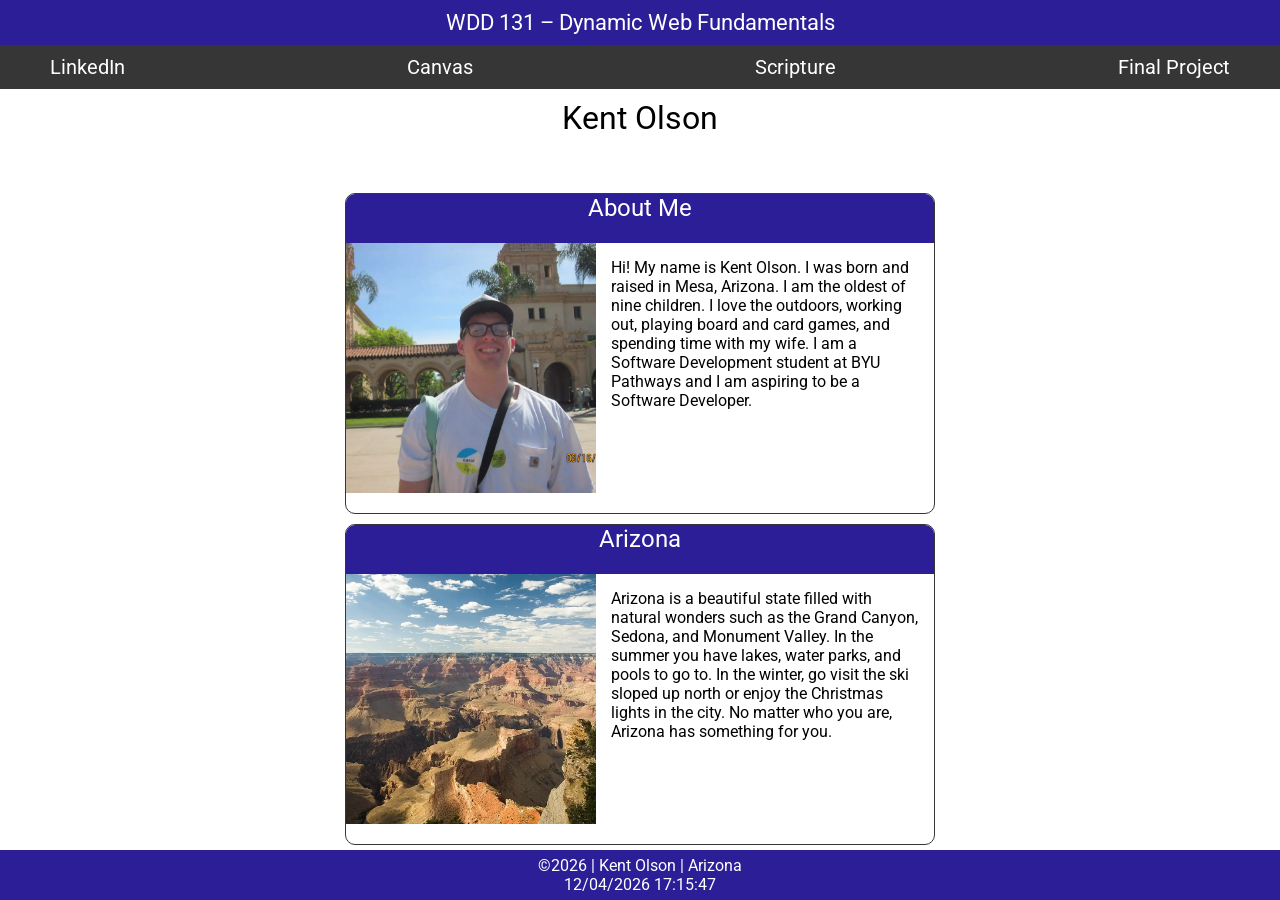
<file: index.html>
<!DOCTYPE html>
<html lang="en-US">
<head>
    <meta charset="UTF-8">
    <meta name="viewport" content="width=device-width, initial-scale=1.0">
    <title>WDD 131 – Dynamic Web Fundamentals – Kent Olson</title>
    <link rel="stylesheet" href="styles/base.css">
    <script src="scripts/getdates.js" defer></script>
    <meta name="author" content="Kent Olson">
    <meta name="description" content="Welcome to my WDD 131 - Dynamic Wed Fundamentals home page. My name is Kent Olson and this is where you can learn all about me.">
    <link rel="preconnect" href="https://fonts.googleapis.com">
    <link rel="preconnect" href="https://fonts.gstatic.com" crossorigin>
    <link href="https://fonts.googleapis.com/css2?family=Roboto:ital,wght@0,100..900;1,100..900&display=swap" rel="stylesheet">
</head>
<body>
    <header>
        <span id="course-title">WDD 131 – Dynamic Web Fundamentals</span>
        <nav>
            <a href="https://www.linkedin.com/in/kent-olson-552231343/">LinkedIn</a>
            <a href="https://byupw.instructure.com/">Canvas</a>
            <a href="https://www.churchofjesuschrist.org/study/scriptures/bofm/ether/12?lang=eng&id=p27#p27">Scripture</a>
            <a href="https://j-kent-olson.github.io/wdd131/">Final Project</a>
        </nav>
    </header>

    <main>
        <h1>Kent Olson</h1>
        <section class="card">
            <h2>About Me</h2>
            <img src="images/kent-olson.webp" alt="Kent Olson smiling">
            <p>Hi! My name is Kent Olson. I was born and raised in Mesa, Arizona. I am the oldest of nine children. I love the outdoors, working
            out, playing board and card games, and spending time with my wife. I am a Software
            Development student at BYU Pathways and I am aspiring to be a Software Developer.</p>
        </section>
        <section class="card">
            <h2>Arizona</h2>
            <img src="images/grand-canyon.webp" alt="The Grand Canyon">
            <p>Arizona is a beautiful state filled with natural wonders such as the Grand Canyon,
            Sedona, and Monument Valley. In the summer you have lakes, water parks, and pools to go
            to. In the winter, go visit the ski sloped up north or enjoy the Christmas lights in the
            city. No matter who you are, Arizona has something for you.</p>
        </section>
    </main>

    <footer>
        <p>©<span id="currentyear"></span> | Kent Olson | Arizona</p>
        <p id="lastModified"></p>
    </footer>
</body>
</html>
</file>
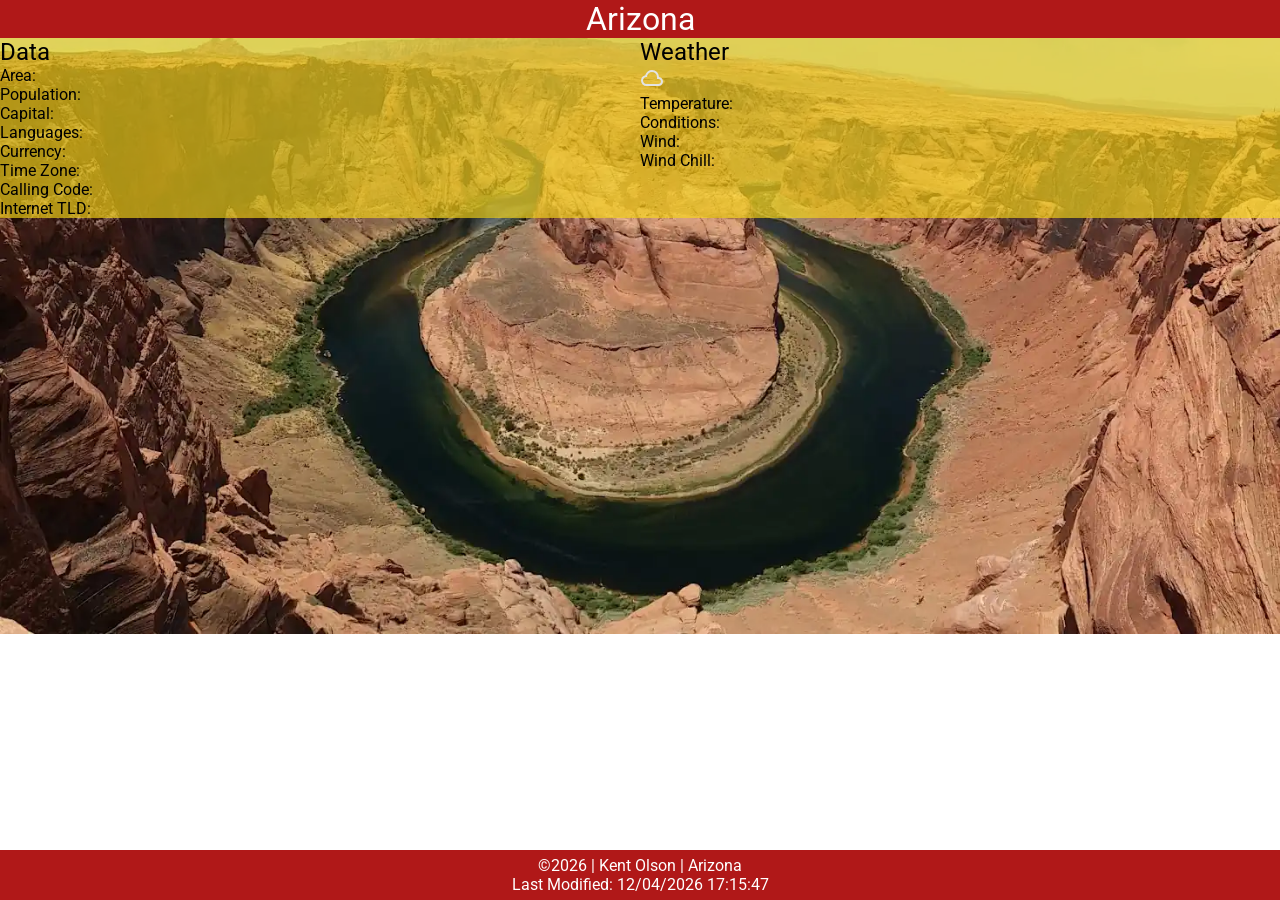
<file: place.html>
<!DOCTYPE html>
<html lang="en">
<head>
    <meta charset="UTF-8">
    <meta name="viewport" content="width=device-width, initial-scale=1.0">
    <title>Arizona | WDD 131 – Dynamic Web Fundamentals | Kent Olson</title>
    <link rel="stylesheet" href="styles/place.css">
    <script src="scripts/place.js" defer></script>
    <meta name="author" content="Kent Olson">
    <meta name="description" content="This page is about Arizona. Learn facts about Arizona. See what the weather is like right now here.">
    <link rel="preconnect" href="https://fonts.googleapis.com">
    <link rel="preconnect" href="https://fonts.gstatic.com" crossorigin>
    <link href="https://fonts.googleapis.com/css2?family=Roboto:ital,wght@0,100..900;1,100..900&display=swap" rel="stylesheet">
</head>
<body>
    <header>
        <h1>Arizona</h1>
    </header>
    <main>
        <img id="hero" src="images/horseshoe-bend.webp" alt="Picture of Horseshoe Bend in Page Arizona">
        <div class="grid">
            <div id="data" class>
                <h2>Data</h2>
                <p>Area:</p> <p></p>
                <p>Population:</p> <p></p>
                <p>Capital:</p> <p></p>
                <p>Languages:</p> <p></p>
                <p>Currency:</p> <p></p>
                <p>Time Zone:</p> <p></p>
                <p>Calling Code:</p> <p></p>
                <p>Internet TLD:</p> <p></p>
            </div>
            <div id="weather">
                <h2>Weather</h2>
                <img src="images/cloud-weather.svg" alt="Cloud Icon">
                <p>Temperature:</p> <p></p>
                <p>Conditions:</p> <p></p>
                <p>Wind:</p> <p></p>
                <p>Wind Chill:</p> <p></p>
            </div>
        </div>
    </main>
    <footer>
        <p>©<span id="currentyear"></span> | Kent Olson | Arizona</p>
        <p>Last Modified: <span id="lastModified"></span></p>
    </footer>
</body>
</html>
</file>
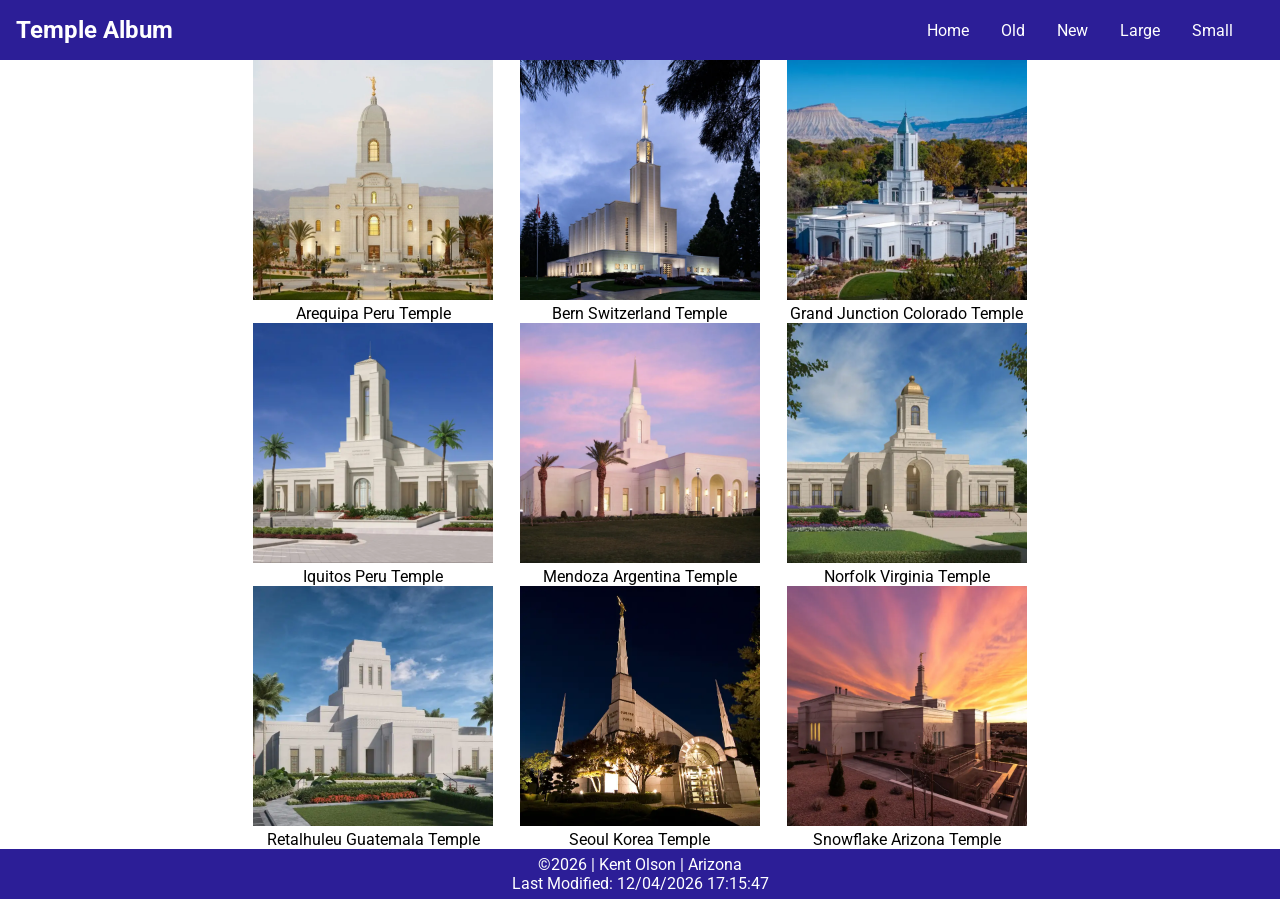
<file: temples.html>
<!DOCTYPE html>
<html lang="en">
<head>
    <meta charset="UTF-8">
    <meta name="viewport" content="width=device-width, initial-scale=1.0">
    <title>Temple Album | WDD 131 | Kent Olson</title>
    <meta name="author" content="Kent Olson">
    <meta name="description" content="This is a digital photo album of Church Temples. It demonstrates my ability to make an adaptive page.">
    <link rel="stylesheet" href="styles/temples-large.css">
    <link rel="stylesheet" href="styles/temples.css">
    <script src="scripts/temples.js" defer></script>
    <link rel="preconnect" href="https://fonts.googleapis.com">
    <link rel="preconnect" href="https://fonts.gstatic.com" crossorigin>
    <link href="https://fonts.googleapis.com/css2?family=Roboto:ital,wght@0,100..900;1,100..900&display=swap" rel="stylesheet">
</head>
<body>
    <header>
        <p>Temple Album</p>
        <a id="menu" href="#"></a>
        <nav>
            <ul class="navigation">
                <li><a href="#">Home</a></li>
                <li><a href="#">Old</a></li>
                <li><a href="#">New</a></li>
                <li><a href="#">Large</a></li>
                <li><a href="#">Small</a></li>
            </ul>
        </nav>
    </header>
    <main>
        <h1></h1>
        <figure>
            <img src="images/arequipa-peru-temple.webp" alt="Arequipa Peru Temple">
            <figcaption>Arequipa Peru Temple</figcaption>
        </figure>
        <figure>
            <img src="images/bern-switzerland-temple.webp" alt="Bern Switzerland Temple">
            <figcaption>Bern Switzerland Temple</figcaption>
        </figure>
        <figure>
            <img src="images/g-j-colorado-temple.webp" alt="Grand Junction Colorado Temple">
            <figcaption>Grand Junction Colorado Temple</figcaption>
        </figure>
        <figure>
            <img src="images/iquitos-peru-temple.webp" alt="Iquitos Peru Temple">
            <figcaption>Iquitos Peru Temple</figcaption>
        </figure>
        <figure>
            <img src="images/mendoza-argentina-temple.webp" alt="Mendoza Argentina Temple">
            <figcaption>Mendoza Argentina Temple</figcaption>
        </figure>
        <figure>
            <img src="images/norfolk-virginia-temple.webp" alt="Norfolk Virginia Temple">
            <figcaption>Norfolk Virginia Temple</figcaption>
        </figure>
        <figure>
            <img src="images/ret-guatemala-temple.webp" alt="Retalhuleu Guatemala Temple">
            <figcaption>Retalhuleu Guatemala Temple</figcaption>
        </figure>
        <figure>
            <img src="images/seoul-korea-temple.webp" alt="Seoul Korea Temple">
            <figcaption>Seoul Korea Temple</figcaption>
        </figure>
        <figure>
            <img src="images/snowflake-arizona-temple.webp" alt="Snowflake Arizona Temple">
            <figcaption>Snowflake Arizona Temple</figcaption>
        </figure>
    </main>
    <footer>
        <p>©<span id="currentyear"></span> | Kent Olson | Arizona</p>
        <p>Last Modified: <span id="lastModified"></span></p>
    </footer>
</body>
</html>
</file>
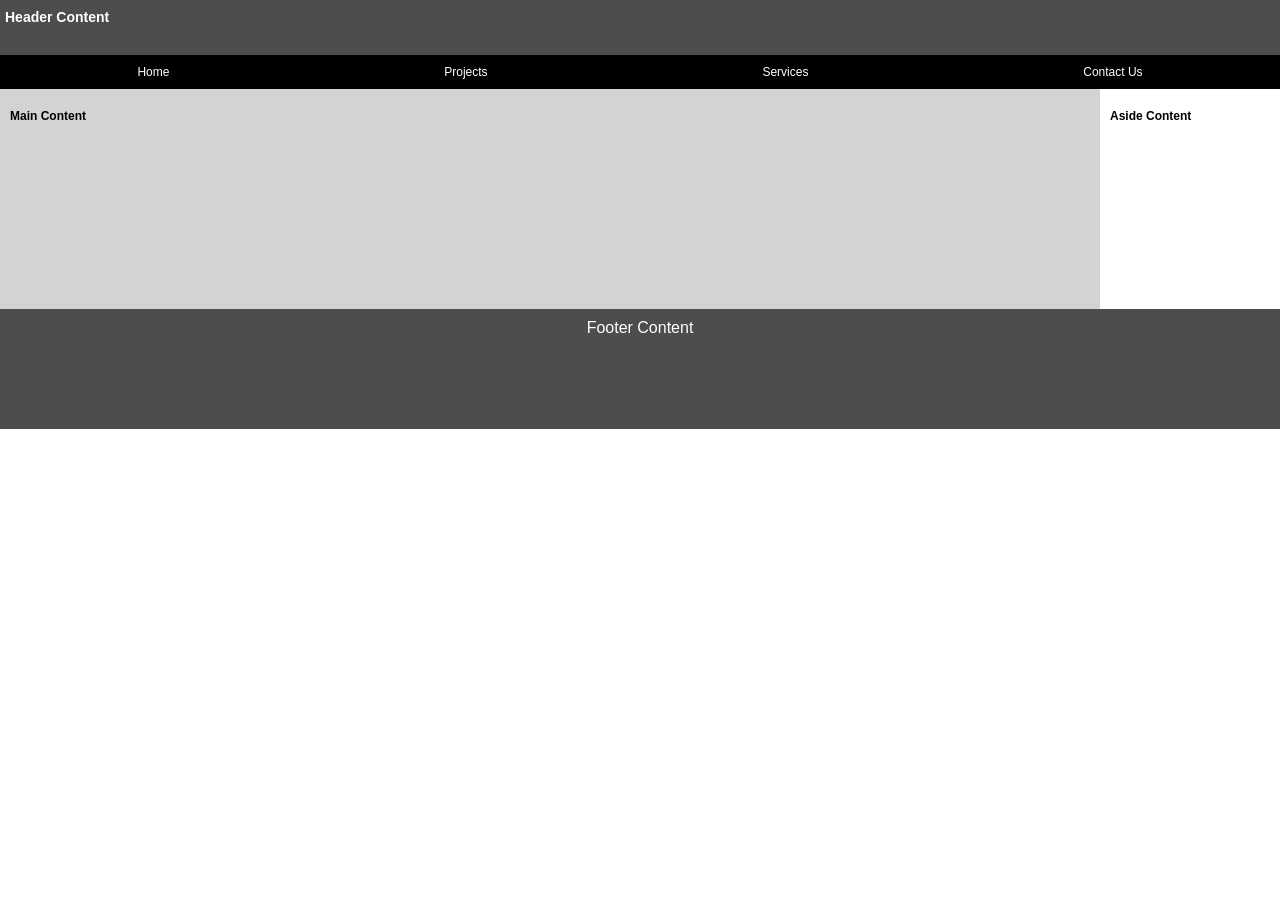
<file: week01/basic-layout.html>
<!DOCTYPE html>
<html lang="en">
<head>
    <meta charset="UTF-8">
    <meta name="viewport" content="width=device-width, initial-scale=1.0">
    <title>Basic HTML Layout | Kent Olson | WDD 131</title>
    <link rel="stylesheet" href="styles/layout.css">
</head>
<body>
    <header>
        <h1>Header Content</h1>
        <ul>
            <li>
                Home
            </li>
            <li>
                Projects
            </li>
            <li>
                Services
            </li>
            <li>
                Contact Us
            </li>
        </ul>
    </header>

    <main>
        <div class="main">
            <h2>Main Content</h2>
        </div>
        <div class="aside">
            <aside>
                <h2>Aside Content</h2>
            </aside>
        </div>
    </main>

    <footer>
        <div class="footer">
            <p>Footer Content</p>
        </div>
    </footer>
</body>
</html>
</file>
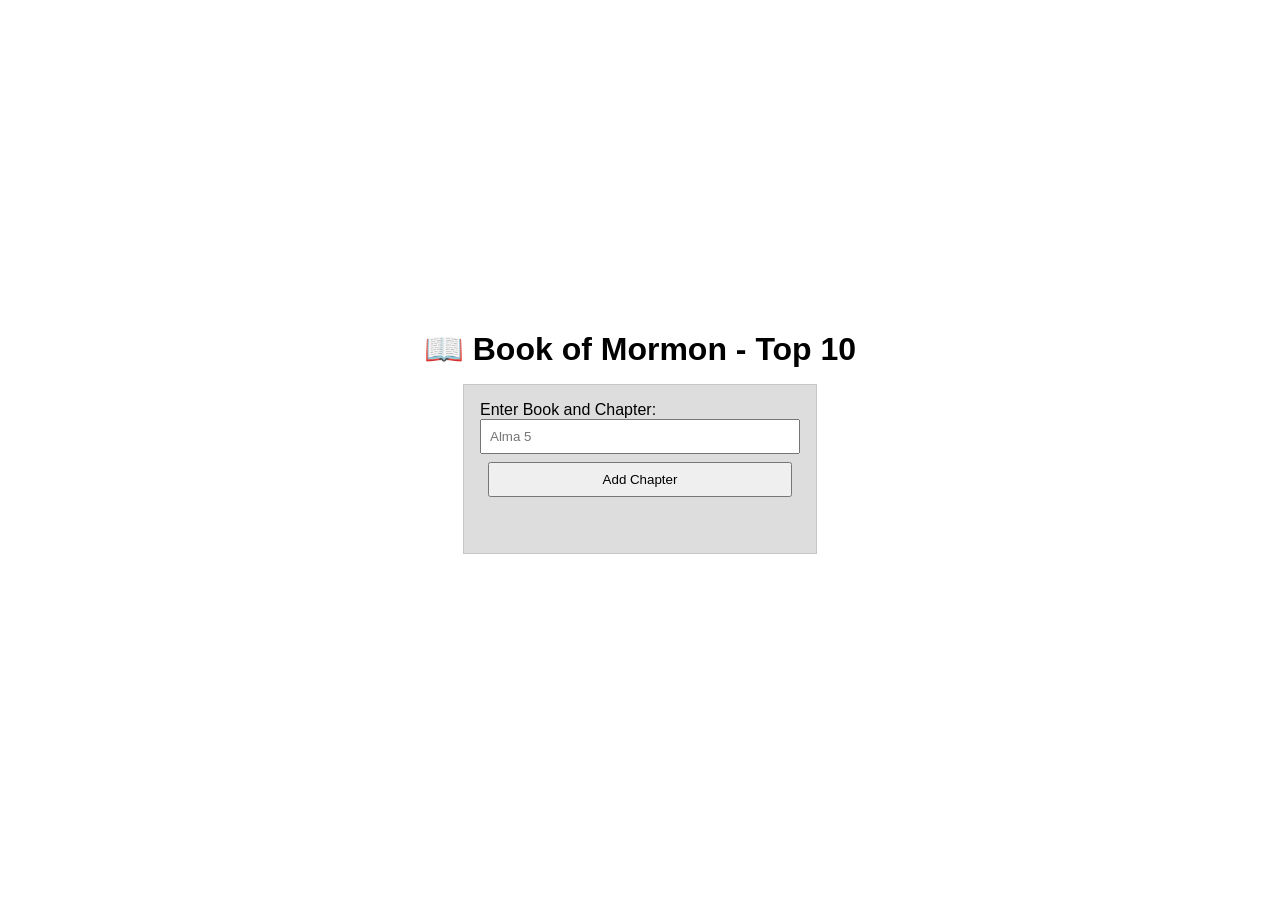
<file: week02/bom.html>
<!DOCTYPE html>
<html lang="en">
<head>
    <meta charset="UTF-8">
    <meta name="viewport" content="width=device-width, initial-scale=1.0">
    <title>Book of Mormon - WDD 131 - Kent Olson</title>
    <meta name="author" content="Kent Olson">
    <meta name="description" content="This is a website that displays a list of favorite Book of Mormon chapters.">
    <link rel="stylesheet" href="styles/bom.css">
    <script src="scripts/bom.js" defer></script>
</head>
<body>
    <header>
        <h1>📖 Book of Mormon - Top 10</h1>
    </header>

    <main>
        <label for="favchap">Enter Book and Chapter: </label>
        <input type="text" id="favchap" placeholder="Alma 5">
        <button type="submit" id="addChapter">Add Chapter</button>
        <ul id="list">
        </ul>
    </main>

    <footer>

    </footer>
</body>
</html>
</file>
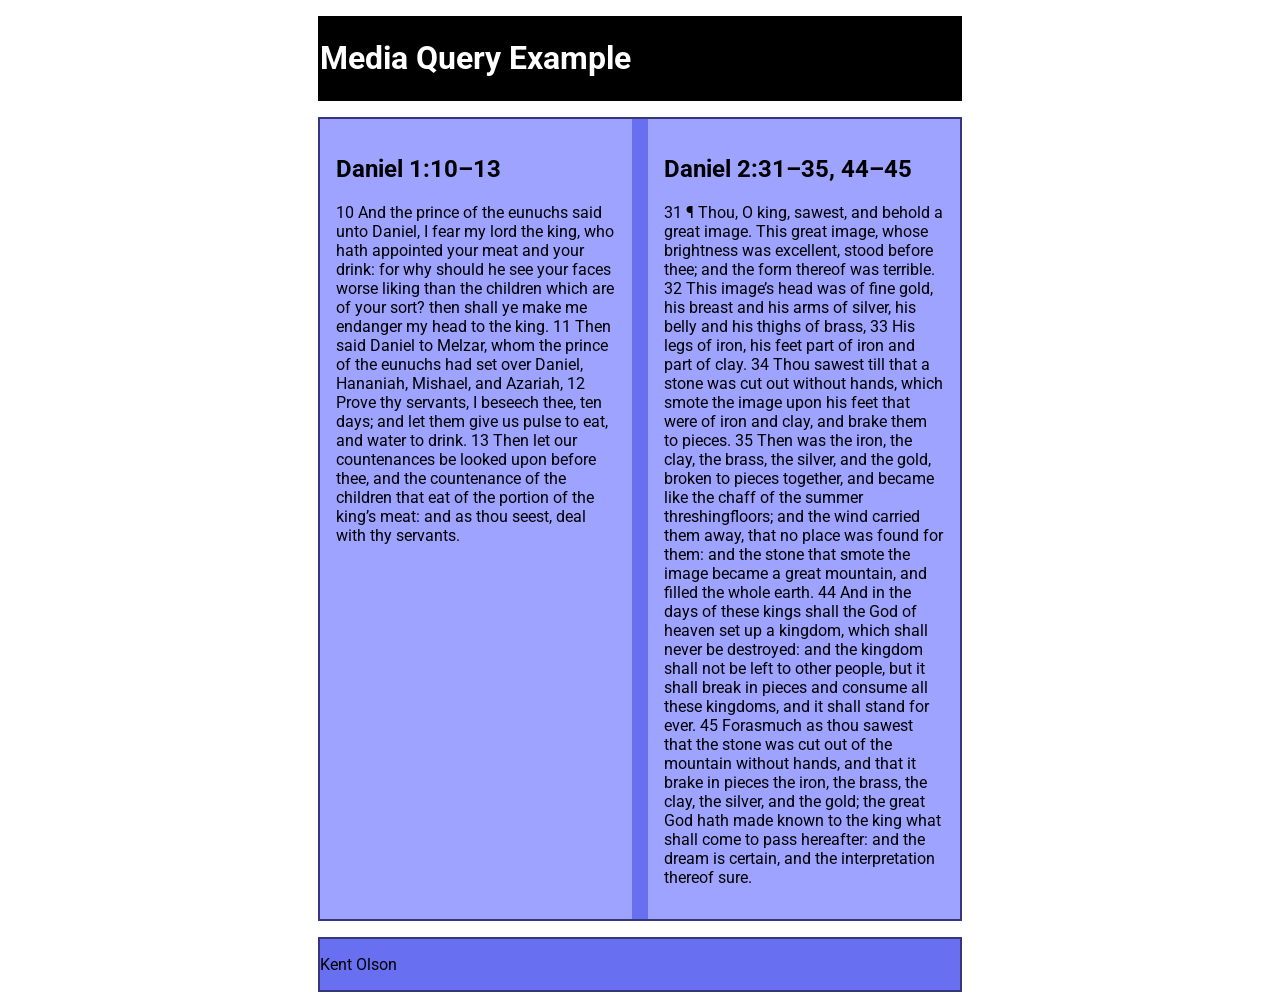
<file: week02/media-query.html>
<!DOCTYPE html>
<html lang="en">
<head>
    <meta charset="UTF-8">
    <meta name="viewport" content="width=device-width, initial-scale=1.0">
    <title>WDD 131 - Media Query Example</title>
    <meta name="description" content="W02 Learning Activity: CSS Media Queries.">
    <meta name="author" content="Kent Olson">
    <link rel="stylesheet" href="styles/media-query.css">
    <link rel="stylesheet" href="styles/media-query-large.css">
    <link rel="preconnect" href="https://fonts.googleapis.com">
    <link rel="preconnect" href="https://fonts.gstatic.com" crossorigin>
    <link href="https://fonts.googleapis.com/css2?family=Roboto:ital,wght@0,100..900;1,100..900&display=swap" rel="stylesheet">
</head>
<body>
    <header>
        <h1>Media Query Example</h1>
    </header>

    <main>
        <section>
            <h2>Daniel 1:10–13</h2>
            <p>10 And the prince of the eunuchs said unto Daniel, I fear my lord the king, who hath appointed your meat and your drink: for why should he see your faces worse liking than the children which are of your sort? then shall ye make me endanger my head to the king.

11 Then said Daniel to Melzar, whom the prince of the eunuchs had set over Daniel, Hananiah, Mishael, and Azariah,

12 Prove thy servants, I beseech thee, ten days; and let them give us pulse to eat, and water to drink.

13 Then let our countenances be looked upon before thee, and the countenance of the children that eat of the portion of the king’s meat: and as thou seest, deal with thy servants.</p>

        </section>
        <section>
            <h2>Daniel 2:31–35, 44–45</h2>
            <p>31 ¶ Thou, O king, sawest, and behold a great image. This great image, whose brightness was excellent, stood before thee; and the form thereof was terrible.

32 This image’s head was of fine gold, his breast and his arms of silver, his belly and his thighs of brass,

33 His legs of iron, his feet part of iron and part of clay.

34 Thou sawest till that a stone was cut out without hands, which smote the image upon his feet that were of iron and clay, and brake them to pieces.

35 Then was the iron, the clay, the brass, the silver, and the gold, broken to pieces together, and became like the chaff of the summer threshingfloors; and the wind carried them away, that no place was found for them: and the stone that smote the image became a great mountain, and filled the whole earth.

44 And in the days of these kings shall the God of heaven set up a kingdom, which shall never be destroyed: and the kingdom shall not be left to other people, but it shall break in pieces and consume all these kingdoms, and it shall stand for ever.

45 Forasmuch as thou sawest that the stone was cut out of the mountain without hands, and that it brake in pieces the iron, the brass, the clay, the silver, and the gold; the great God hath made known to the king what shall come to pass hereafter: and the dream is certain, and the interpretation thereof sure.</p>
        </section>
    </main>

    <footer>
        <p>Kent Olson</p>

    </footer>
</body>
</html>
</file>
<file: styles/base.css>
* {
    padding: 0;
    margin: 0;
    border: 0;
    font-family: "Roboto", sans-serif;
    font-optical-sizing: auto;
    font-weight: 400;
    font-style: normal;
    font-variation-settings:
    "wdth" 100;
}

:root {
    --primary-color: rgb(44, 30, 151);
    --secondary-color: rgb(54, 54, 54);
    --font-color: rgb(0 0 0);
    --secondary-font-color: rgb(255 255 255);
}

body {
    margin: 0;
    display: grid;
    grid-template-rows: max-content 1fr max-content;
    min-height: 100vh;
}

header {
    display: flex;
    flex-direction: column;
    margin: 0;
    align-items: center;
    color: var(--secondary-font-color);
}

header nav {
    display: flex;
    flex-direction: row;
    flex-wrap: wrap;
    justify-content: space-between;
    padding: 0 0;
    width: 100%;
    background-color: var(--secondary-color);
    box-sizing: border-box;
}

header nav a {
    text-decoration: 0;
    color: var(--secondary-font-color);
    padding: 10px 50px;
    font-size: 20px;
}

header nav a:hover {
    background-color: rgb(70 70 70);
}

main {
    width: 600px;
    margin: 0 auto;
    display: grid;
    padding: 0;
}

h1 {
    text-align: center;
    padding: 10px;
}

footer {
    display: flex;
    flex-direction: column;
    width: 100%;
    background-color: var(--primary-color);
    height: 50px;
    justify-content: center;
    align-items: center;
    color: var(--secondary-font-color)
}

.card {
    border: 1px solid var(--secondary-color);
    margin: 5px;
    border-radius: 10px;
    display: grid;
    grid-template-columns: 250px 1fr;
    overflow: hidden;
}

.card h2 {
    text-align: center;
    background-color: var(--primary-color);
    grid-column: 1 / 3;
    color: var(--secondary-font-color);
}

.card img {
    width: 250px;
    height: 250px;
    object-fit: cover;
}

.card p {
    padding: 15px;
}

#course-title {
    background-color: var(--primary-color);
    padding: 10px;
    margin: 0 auto;
    width: 100%;
    text-align: center;
    box-sizing: border-box;
    font-size: 22px;
    display: block;
}
</file>
<file: styles/place.css>
* {
    padding: 0;
    margin: 0;
    border: 0;
    font-family: "Roboto", sans-serif;
    font-optical-sizing: auto;
    font-weight: 400;
    font-style: normal;
    font-variation-settings:
    "wdth" 100;
}

:root {
    --primary-color: rgb(176, 24, 24);
    --secondary-color: rgb(248, 214, 24);
    --font-color: rgb(0 0 0);
    --secondary-font-color: rgb(255 255 255);
}

body {
    margin: 0 auto;
    display: grid;
    grid-template-rows: max-content 1fr max-content;
    min-height: 100vh;
}

header {
    margin: 0 auto;
    display: flex;
    justify-content: center;
    background-color: var(--primary-color);
    color: var(--secondary-font-color);
    width: 100%;
}

main {
    position: relative;
    width: 100%;
    max-width: 80rem;
    margin: 0 auto;
    min-width: 500px;
}

main div {
    background-color: color-mix(in srgb, var(--secondary-color) 40%, transparent);
}

footer {
    display: flex;
    flex-direction: column;
    width: 100%;
    background-color: var(--primary-color);
    height: 50px;
    justify-content: center;
    align-items: center;
    color: var(--secondary-font-color)
}

.grid {
    display: grid;
    grid-template-columns: 1fr 1fr;
}

#data {
    
}

#hero {
    width: 100%;
    position: absolute;
    z-index: -1;
}
</file>
<file: styles/temples-large.css>
* {
    margin: 0;
    border: 0;
    padding: 0;
    font-family: "Roboto", sans-serif;
    font-optical-sizing: auto;
    font-weight: 400;
    font-style: normal;
    font-variation-settings:
    "wdth" 100;
}

:root {
    --primary-color: rgb(44, 30, 151);
    --secondary-color: rgb(54, 54, 54);
    --font-color: rgb(0 0 0);
    --secondary-font-color: rgb(255 255 255);
}

header {
    display: flex;
    justify-content: space-between;
    margin: 0 auto;
    background-color: var(--primary-color);
    color: var(--secondary-font-color);
    align-items: center;
}

header p {
    padding: 1rem;
    font-weight: 700;
    font-size: 1.5rem;
}

header nav {
    width: 400px;
    display: flex;
}

header nav ul {
    display: flex;
    list-style-type: none;
    justify-content: space-between;
    margin: 0 auto;
}

header nav ul li {
    padding: 1rem;
}

header nav ul li:hover {
    background-color: rgb(60, 60, 155);
    cursor: pointer;
}

header nav ul li a {
    text-decoration: none;
    color: var(--secondary-font-color);
}

main {
    max-width: 800px;
    margin: 0 auto;
    display: grid;
    grid-template-columns: 1fr 1fr 1fr;
}

main h1 {
    grid-column: 1 / 4;
}

main figure {
    margin: 0 auto;
    text-align: center;
}

main figure img {
    width: 15rem;
}

footer {
    display: flex;
    flex-direction: column;
    width: 100%;
    background-color: var(--primary-color);
    height: 50px;
    justify-content: center;
    align-items: center;
    color: var(--secondary-font-color)
}

#menu {
    display: none;
}
</file>
<file: styles/temples.css>
@media screen and (max-width: 820px) {

    main {
        max-width: 500px;
        grid-template-columns: 1fr 1fr;
    }

    main h1 {
        grid-column: 1 / 3;
    }
    header {
        flex-wrap: wrap;
    }

    #menu {
        display: block;
        font-size: 2rem;
        text-decoration: none;
        color: white;
    }

    #menu:hover {
        background-color: rgb(60, 60, 155);
    }

    #menu::before {
        content: "☰";
    }

    #menu.show::before {
        content: "✕";
    }

    header nav {
        width: 100%;
    }

    .navigation {
        display: none;
        flex-direction: column;
        width: 100%;
        padding: 0;
    }

    .navigation.show {
        display: flex;
    }

    .navigation li {
        display: block;
        padding: 0;
        border-top: 1px solid rgba(255,255,255,0.2);
    }

    .navigation a {
        display: block;
        text-align: center;
        padding: 1rem;
        text-decoration: none;
        color: white;
        font-size: 1.1rem;
    }

    .navigation a:hover {
        background-color: rgb(60, 60, 155);
    }
}

@media screen and (max-width: 540px) {
    main {
        max-width: 500px;
        grid-template-columns: 1fr;
    }

    main h1 {
        grid-column: 1 / 2;
    }
}
</file>
<file: week01/styles/layout.css>
* {
    font-family: Arial, Helvetica, sans-serif;
}

body {
    display: grid;
    grid-template-columns: 1fr 1fr;
    margin: 0 auto;
}

header {
    background-color: rgb(77, 77, 77);
    color: white;
    grid-column: 1 / 3;
}

h1 {
    font-size: 14px;
    padding: 0 0 20px 5px;
}

ul {
    display: flex;
    margin: 0 auto;
    justify-content: space-around;
    padding: 0;
    background-color: black;
    padding: 10px 0;
}

li {
    text-decoration: none;
    list-style: none;
    font-size: 12px;
}

main {
    display: grid;
    grid-template-columns: 1fr 180px;
    grid-column: 1 / 3;
    font-size: 8px;
}

main div {
    height: 200px;
    padding: 10px;
}

footer {
    grid-column: 1 / 3;
}

.aside {
    background-color: white;
}

.footer {
    background-color: rgb(77, 77, 77);
    height: 120px;
}

.footer p {
    color: white;
    text-align: center;
    padding-top: 10px;
    margin: 0;
}

.main {
    background-color: lightgrey;
}
</file>
<file: week02/styles/bom.css>
* {
	margin: 0;
	padding: 0;
}

body {
	height: 100vh;
	display: flex;
	flex-direction: column;
	align-items: center;
	justify-content: center;
	font-family: Acme, Arial, sans-serif;
}

h1 {
	font-size: 1.5rem;
}

main {
	margin: 1rem auto;
	border: 1px solid rgb(0 0 0 / 0.1);
	padding: 1rem;
	background-color: #ddd;
	display: flex;
	flex-direction: column;
}

input,
button {
	padding: 0.5rem;
}

button {
	margin: 0.5rem;
}

.delete {
	width: fit-content;
}

.input {
	display: flex;
	gap: 1rem;
}

.list {
	padding: 0.5rem;
}

ul {
	margin: 1rem;
	list-style: none;
}

li {
	display: flex;
	align-items: center;
	justify-content: space-between;
}

@media only screen and (min-width: 32.5em) {
	h1 {
		font-size: 2rem;
	}

	main {
		width: 320px;
	}
}
</file>
<file: week02/styles/media-query.css>
body {
    font-family: "Roboto", sans-serif;
}

header, main, footer {
    max-width: 640px;
    margin: 1rem auto;
    border: 2px solid rgba(0, 0, 0, .5);
    background-color: rgb(104, 111, 241);
}

main {
    display: grid;
    gap: 1rem;
    grid-template-columns: 1fr;
}

section {
    padding: 1rem;
    background-color: rgb(158, 163, 255);
}
</file>
<file: week02/styles/media-query-large.css>
@media screen and (min-width: 500px) {
    header {
        background-color: black;
        color: white;
    }

    main {
        grid-template-columns: 1fr 1fr;
    }
}
</file>
